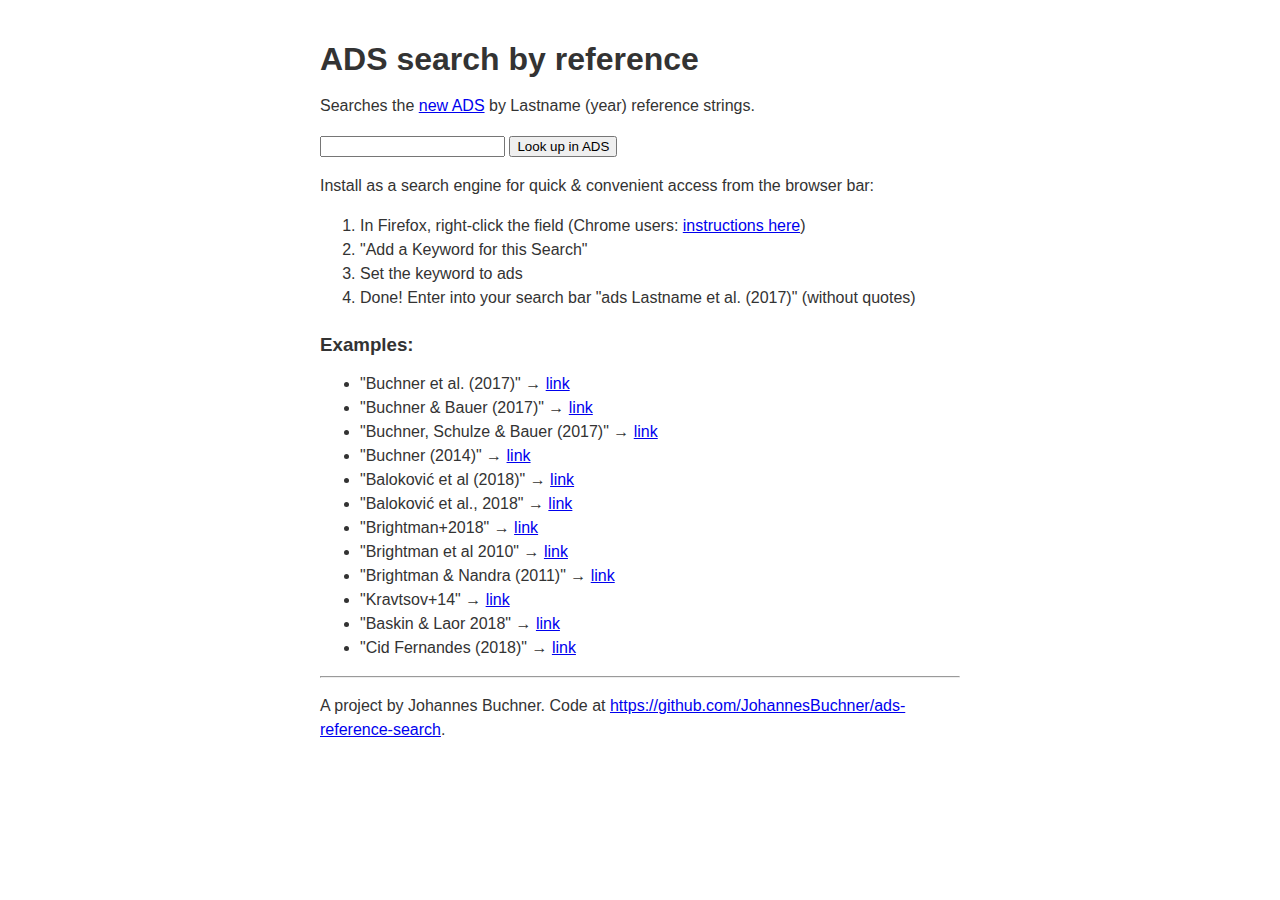
<file: index.html>
<!DOCTYPE html>
<html>
<head>
<meta http-equiv="Content-Type" content="text/html;charset=utf-8">
<title>ADS search by reference</title>
<link rel="stylesheet" href="style.css" />

<script lang="text/javascript">
/*

Copyright 2019 Johannes Buchner

Redistribution and use in source and binary forms, with or without modification, are permitted provided that the following conditions are met:

1. Redistributions of source code must retain the above copyright notice, this list of conditions and the following disclaimer.

2. Redistributions in binary form must reproduce the above copyright notice, this list of conditions and the following disclaimer in the documentation and/or other materials provided with the distribution.

THIS SOFTWARE IS PROVIDED BY THE COPYRIGHT HOLDERS AND CONTRIBUTORS "AS IS" AND ANY EXPRESS OR IMPLIED WARRANTIES, INCLUDING, BUT NOT LIMITED TO, THE IMPLIED WARRANTIES OF MERCHANTABILITY AND FITNESS FOR A PARTICULAR PURPOSE ARE DISCLAIMED. IN NO EVENT SHALL THE COPYRIGHT HOLDER OR CONTRIBUTORS BE LIABLE FOR ANY DIRECT, INDIRECT, INCIDENTAL, SPECIAL, EXEMPLARY, OR CONSEQUENTIAL DAMAGES (INCLUDING, BUT NOT LIMITED TO, PROCUREMENT OF SUBSTITUTE GOODS OR SERVICES; LOSS OF USE, DATA, OR PROFITS; OR BUSINESS INTERRUPTION) HOWEVER CAUSED AND ON ANY THEORY OF LIABILITY, WHETHER IN CONTRACT, STRICT LIABILITY, OR TORT (INCLUDING NEGLIGENCE OR OTHERWISE) ARISING IN ANY WAY OUT OF THE USE OF THIS SOFTWARE, EVEN IF ADVISED OF THE POSSIBILITY OF SUCH DAMAGE.

*/
function getADSquery(arg) {
  year = /\([0-9]{4}\)/.exec(arg);
  var query = "";
  if (!year) {
    year = / [0-9]{4}/.exec(arg);
  }
  if (!year) {
    year = /[0-9]{4}/.exec(arg);
  }
  if (year) {
    arg = arg.replace(year[0], "").trim();
    query = query + " year:" + year[0].replace("(","").replace(")","").trim();
  }
  else {
    year = /\+[0-9]{2}/.exec(arg);
    if (year) {
       arg = arg.replace(year[0], "").trim();
       v = parseInt(year[0].substr(1));
       if (v < 25) {
          query = query + " year:20" + year[0].substr(1);
       } else {
          query = query + " year:19" + year[0].substr(1);
       }
    }
  }
  arg = arg.replace("et al.", "").replace("et al", "").replace("+", "").trim().trim(",").trim();
  var authors = arg.split(/[&,;]/);
  for (var i = 0; i < authors.length; i++) {
    // ADS search needs hyphens for multiple last names
    author = authors[i].trim().replace(' ', '-')
    if (author && author.length > 0) {
      if(i == 0) {
         query = query + ' author:"^' + author + '"';
      } else {
         query = query + ' author:"' + author + '"';
      }
    }
  }
  
  if (year) {
    if (parseInt(year) < 2014) {
      query = query + " +property:refereed";
    }
  }
  return "https://ui.adsabs.harvard.edu/search/q=" + encodeURIComponent(query.trim());
}

var testqueries = [
  "Buchner et al. (2017)",
  "Buchner & Bauer (2017)",
  "Buchner, Schulze & Bauer (2017)",
  "Buchner (2014)",
  "Baloković et al (2018)",
  "Baloković et al., 2018",
  "Brightman+2018",
  "Brightman et al 2010",
  "Brightman & Nandra (2011)",
  "Kravtsov+14",
  "Baskin & Laor 2018",
  "Cid Fernandes (2018)"
];

</script>

</head>
<body>

<h1>ADS search by reference</h1>

<p>Searches the <a href="https://ui.adsabs.harvard.edu/search/">new ADS</a> by Lastname (year) reference strings.</p>

<form>
<input type="text" name="q" />
<input type="submit" value="Look up in ADS" />
</form>

<p>Install as a search engine for quick &amp; convenient access from the browser bar:
<ol>
	<li>In Firefox, right-click the field (Chrome users: <a href="https://github.com/JohannesBuchner/ads-reference-search#usage">instructions here</a>)</li>
	<li>"Add a Keyword for this Search"</li>
	<li>Set the keyword to ads</li>
	<li>Done! Enter into your search bar "ads Lastname et al. (2017)" (without quotes)</li>
</ol>

<script>
var url = location.search;
if (url.startsWith("?q=")) {
   url = getADSquery(decodeURIComponent(url.substr(3).replace(/\+/g, ' ')));
   document.write("<p>Redirecting to <a href='" + url + "'>corresponding ADS query</a></p>");
   window.location.replace(url);
} else {
   document.write("<h3>Examples:</h3><ul>");
   for(var i = 0; i < testqueries.length; i++) {
       var query = testqueries[i];
       document.write("<li>&quot;" + query + "&quot; &rarr; <a href='" + getADSquery(query) + "'>link</a></li>");
   }
   document.write("</ul>")
}
</script>

<hr/>
<p>A project by Johannes Buchner. Code at <a href="https://github.com/JohannesBuchner/ads-reference-search">https://github.com/JohannesBuchner/ads-reference-search</a>.
</p>

</html>
</file>
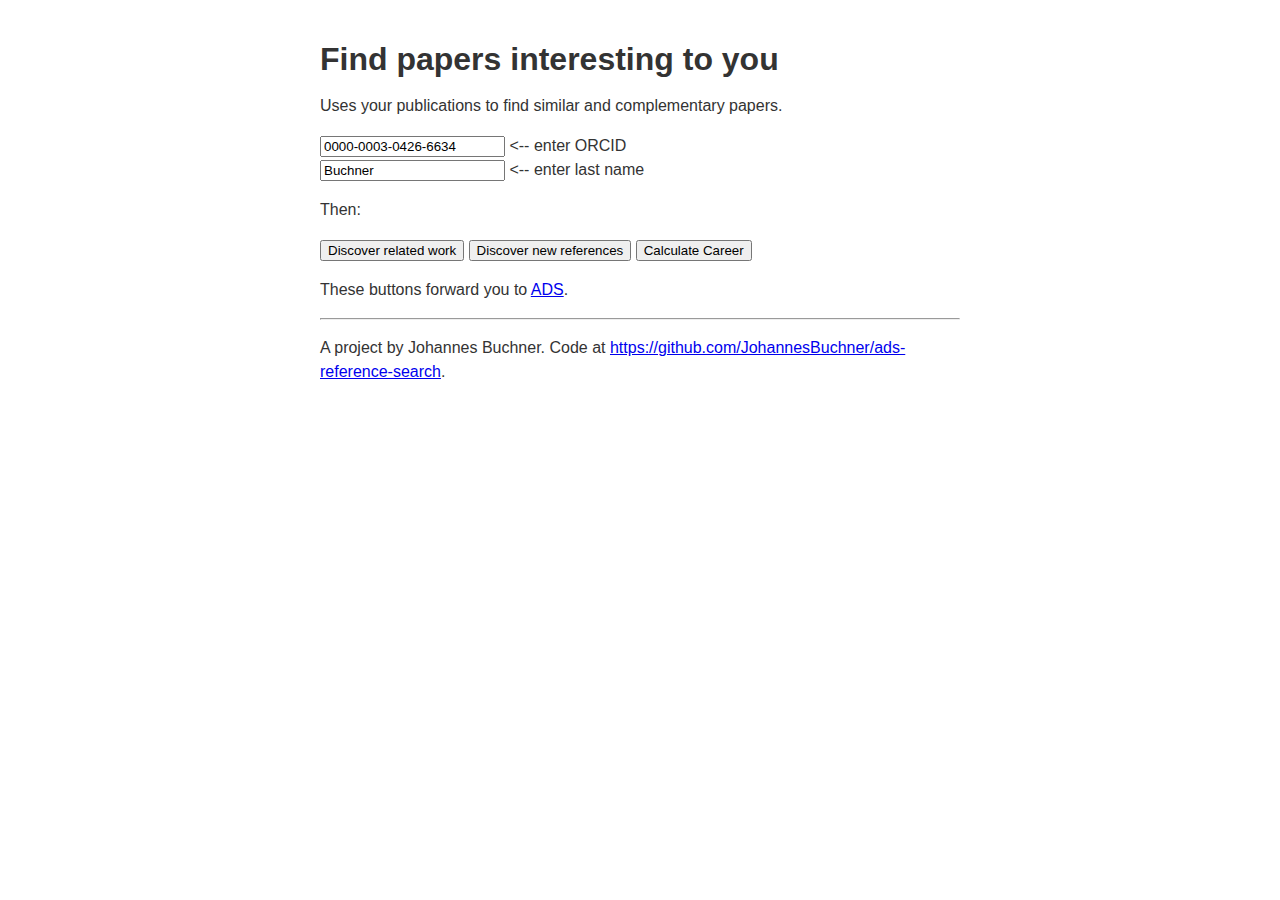
<file: similar.html>
<!DOCTYPE html>
<html>
<head>
<meta http-equiv="Content-Type" content="text/html;charset=utf-8">
<title>Discover interesting papers</title>
<link rel="stylesheet" href="style.css" />
<script lang="text/javascript">
/*

Copyright 2019-2021 Johannes Buchner

Redistribution and use in source and binary forms, with or without modification, are permitted provided that the following conditions are met:

1. Redistributions of source code must retain the above copyright notice, this list of conditions and the following disclaimer.

2. Redistributions in binary form must reproduce the above copyright notice, this list of conditions and the following disclaimer in the documentation and/or other materials provided with the distribution.

THIS SOFTWARE IS PROVIDED BY THE COPYRIGHT HOLDERS AND CONTRIBUTORS "AS IS" AND ANY EXPRESS OR IMPLIED WARRANTIES, INCLUDING, BUT NOT LIMITED TO, THE IMPLIED WARRANTIES OF MERCHANTABILITY AND FITNESS FOR A PARTICULAR PURPOSE ARE DISCLAIMED. IN NO EVENT SHALL THE COPYRIGHT HOLDER OR CONTRIBUTORS BE LIABLE FOR ANY DIRECT, INDIRECT, INCIDENTAL, SPECIAL, EXEMPLARY, OR CONSEQUENTIAL DAMAGES (INCLUDING, BUT NOT LIMITED TO, PROCUREMENT OF SUBSTITUTE GOODS OR SERVICES; LOSS OF USE, DATA, OR PROFITS; OR BUSINESS INTERRUPTION) HOWEVER CAUSED AND ON ANY THEORY OF LIABILITY, WHETHER IN CONTRACT, STRICT LIABILITY, OR TORT (INCLUDING NEGLIGENCE OR OTHERWISE) ARISING IN ANY WAY OUT OF THE USE OF THIS SOFTWARE, EVEN IF ADVISED OF THE POSSIBILITY OF SUCH DAMAGE.

*/
function getADSquery(orcid, name) {
	query = 'similar(orcid:' + orcid + ' author:"^' + name + '") AND NOT references(orcid:' + orcid + ') AND NOT orcid:' + orcid;
	location.href = "https://ui.adsabs.harvard.edu/search/q=" + encodeURIComponent(query) + '&rows=200&sort=score desc%2C bibcode desc';
}
function getADSreferences(orcid, name) {
	query = 'similar(references(orcid:' + orcid + ' author:"^' + name + '")) AND NOT references(orcid:' + orcid + ' author:"^' + name + '") AND NOT orcid:' + orcid;
	location.href = "https://ui.adsabs.harvard.edu/search/q=" + encodeURIComponent(query) + '&rows=200&sort=score desc%2C bibcode desc';
}

</script>

</head>
<body>

<h1>Find papers interesting to you</h1>
<p>
Uses your publications to find similar and complementary papers.
</p>
<form>
<label><input type="text" name="q" id="q" value="0000-0003-0426-6634" /> &lt;-- enter ORCID</label><br/>
<label><input type="text" name="n" id="n" value="Buchner" /> &lt;-- enter last name</label><br/>
<p>Then:</p>
<input type="button" value="Discover related work" onclick='getADSquery(document.getElementById("q").value, document.getElementById("n").value);' />
<input type="button" value="Discover new references" onclick='getADSreferences(document.getElementById("q").value, document.getElementById("n").value);' />
<input type="button" value="Calculate Career" onclick='alert("Do not let your success be defined by a number!\n\nImpact to the world and contributions to the field cannot be measured with citations.\n\nYou are awesome! Carry on doing new and great things!")' />
<p>
	These buttons forward you to <a href="https://ui.adsabs.harvard.edu/search/">ADS</a>.
</p>
</form>

<hr/>
<p>
A project by Johannes Buchner. Code at <a href="https://github.com/JohannesBuchner/ads-reference-search">https://github.com/JohannesBuchner/ads-reference-search</a>.
</p>

</html>
</file>
<file: style.css>
body {
  color: #333;
  font-family: helvetica, arial, sans-serif;
  line-height: 1.5;
  margin: 0 auto;
  max-width: 40em;
  padding: 0 1em;
}
h1, h2, h3, h4, h5, h6 {
  margin: 1.25em 0 0.5em 0;
  line-height: 1.2;
}
a:link {
  color: #00e;
}
a:visited {
  color: #518;
}
a:focus, a:hover {
  color: #03f;
}
a:active {
  color: #e00;
}
h1 a:empty:before, h2 a:empty:before, h3 a:empty:before,
h4 a:empty:before, h5 a:empty:before, h6 a:empty:before {
  content: "#";
}
h1 a:empty, h2 a:empty, h3 a:empty, h4 a:empty, h5 a:empty, h6 a:empty {
  visibility: hidden;
  padding-left: 0.25em;
}
h1:hover a:empty, h2:hover a:empty, h3:hover a:empty,
h4:hover a:empty, h5:hover a:empty, h6:hover a:empty {
  visibility: visible;
}
img {
  max-width: 100%;
}
figure {
  margin: 1em 0;
  text-align: center;
}
figcaption {
  font-size: small;
}
pre, code, samp, kbd {
  color: #009;
  font-family: monospace, monospace;
}
pre kbd {
  color: #060;
}
pre, blockquote {
  background: #eee;
  padding: 0.5em;
}
pre {
  overflow: auto;
}
blockquote {
  border-left: medium solid #ccc;
  margin: 1em 0;
}
blockquote :first-child {
  margin-top: 0;
}
blockquote :last-child {
  margin-bottom: 0;
}
table {
  border-collapse: collapse;
}
th, td {
  border: thin solid #999;
  padding: 0.3em 0.4em;
  text-align: left;
}
@media (prefers-color-scheme: dark) {
  body {
    background: #111;
    color: #bbb;
  }
  a:link {
    color: #9bf;
  }
  a:visited {
    color: #caf;
  }
  a:focus, a:hover {
    color: #9cf;
  }
  a:active {
    color: #faa;
  }
  pre, code, samp, kbd {
    color: #6cf;
  }
  pre kbd {
    color: #9c6;
  }
  pre, blockquote {
    background: #000;
  }
  blockquote {
    border-color: #333;
  }
  th, td {
    border-color: #666;
  }
}
/**

The MIT License (MIT)

Copyright (c) 2020-2021 Susam Pal

Permission is hereby granted, free of charge, to any person obtaining a copy of this software and associated documentation files (the "Software"), to deal in the Software without restriction, including without limitation the rights to use, copy, modify, merge, publish, distribute, sublicense, and/or sell copies of the Software, and to permit persons to whom the Software is furnished to do so, subject to the following conditions:

The above copyright notice and this permission notice shall be included in all copies or substantial portions of the Software.

THE SOFTWARE IS PROVIDED "AS IS", WITHOUT WARRANTY OF ANY KIND, EXPRESS OR IMPLIED, INCLUDING BUT NOT LIMITED TO THE WARRANTIES OF MERCHANTABILITY, FITNESS FOR A PARTICULAR PURPOSE AND NONINFRINGEMENT. IN NO EVENT SHALL THE AUTHORS OR COPYRIGHT HOLDERS BE LIABLE FOR ANY CLAIM, DAMAGES OR OTHER LIABILITY, WHETHER IN AN ACTION OF CONTRACT, TORT OR OTHERWISE, ARISING FROM, OUT OF OR IN CONNECTION WITH THE SOFTWARE OR THE USE OR OTHER DEALINGS IN THE SOFTWARE.

from https://github.com/susam/spcss

 */
</file>
